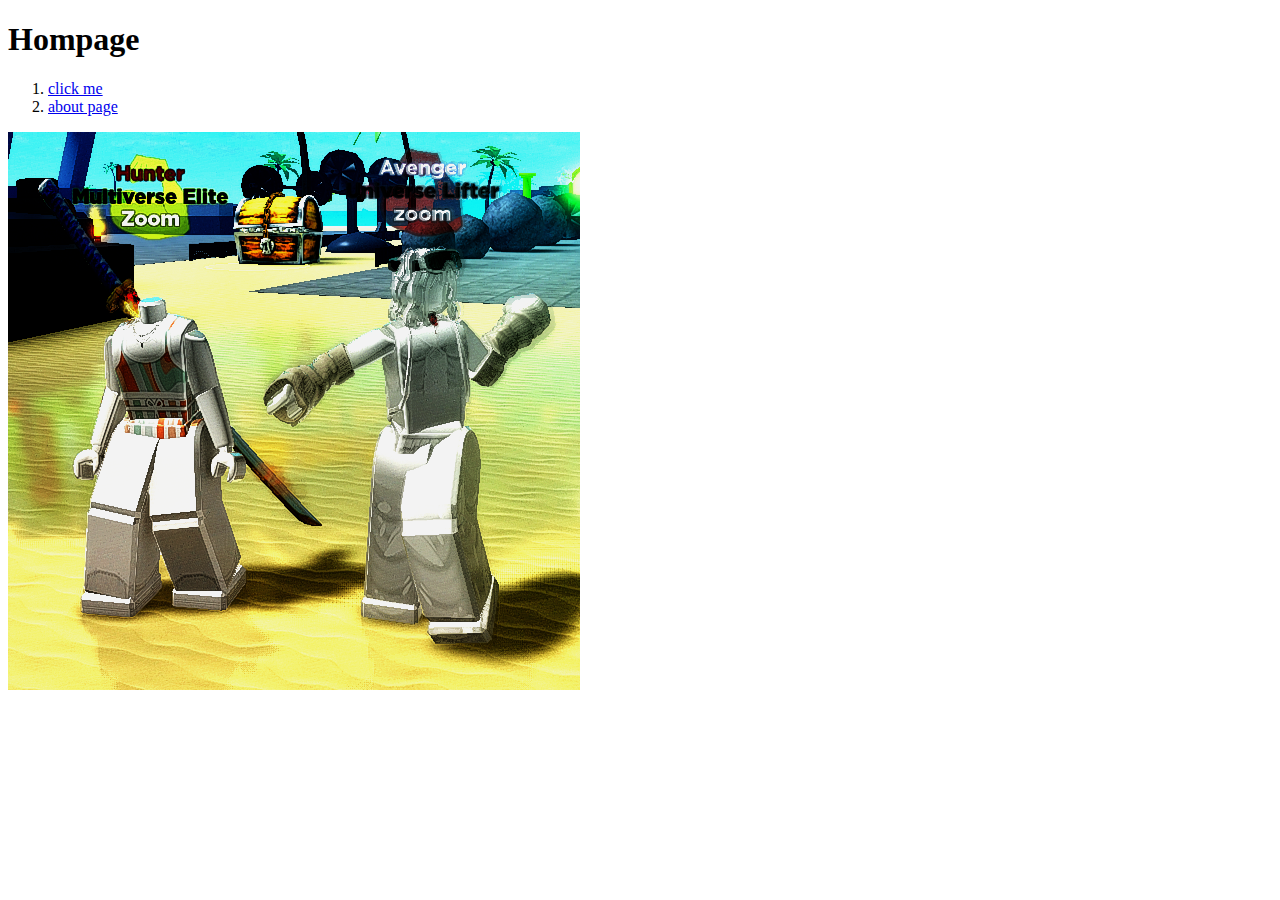
<file: index.html>
<!DOCTYPE html>
    <head>
        <meta charset= utf-8>
        <title>Orion website act 2.5</title>
    </head>
    <body>
        <h1>Hompage</h1>
            <ol>
                <li><a href="https://youtu.be/xvFZjo5PgG0">click me</a></li>
                <li><a href="./pages/about.html">about page</a></li>
            </ol>
            <img src="./images/image.png"alt="Zoom">
    </body>
</html>
</file>
